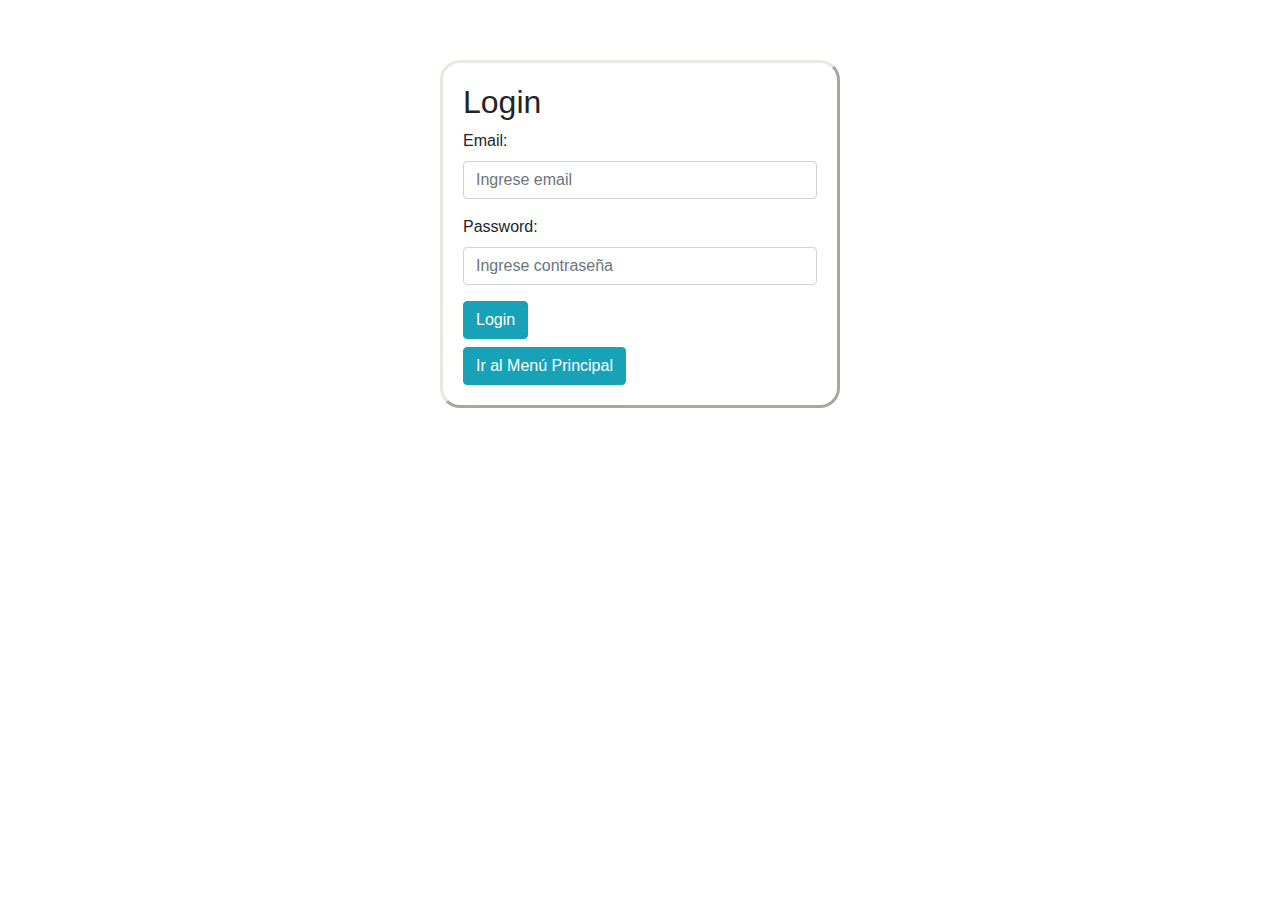
<file: index.html>
<!DOCTYPE html>
<html>
<head>
  <title>Wallet - Login</title>
  <link rel="stylesheet" href="https://maxcdn.bootstrapcdn.com/bootstrap/4.0.0/css/bootstrap.min.css">
  <link rel="stylesheet" href="estilos.css">
</head>
<body>
  <div class="container">
    <h2>Login</h2>
    <form>
      <div class="form-group">
        <label for="email">Email:</label>
        <input type="email" class="form-control" id="email" placeholder="Ingrese email">
      </div>
      <div class="form-group">
        <label for="password" class="font-family:Arial">Password:</label>
        <input type="password" class="form-control" id="password" placeholder="Ingrese contraseña">
      </div>
      <button type="submit" class="btn btn-info mb-2">Login</button>
    </form>
    <a href="menu.html" class="btn btn-info">Ir al Menú Principal</a>
  </div>
</body>
</html>
</file>
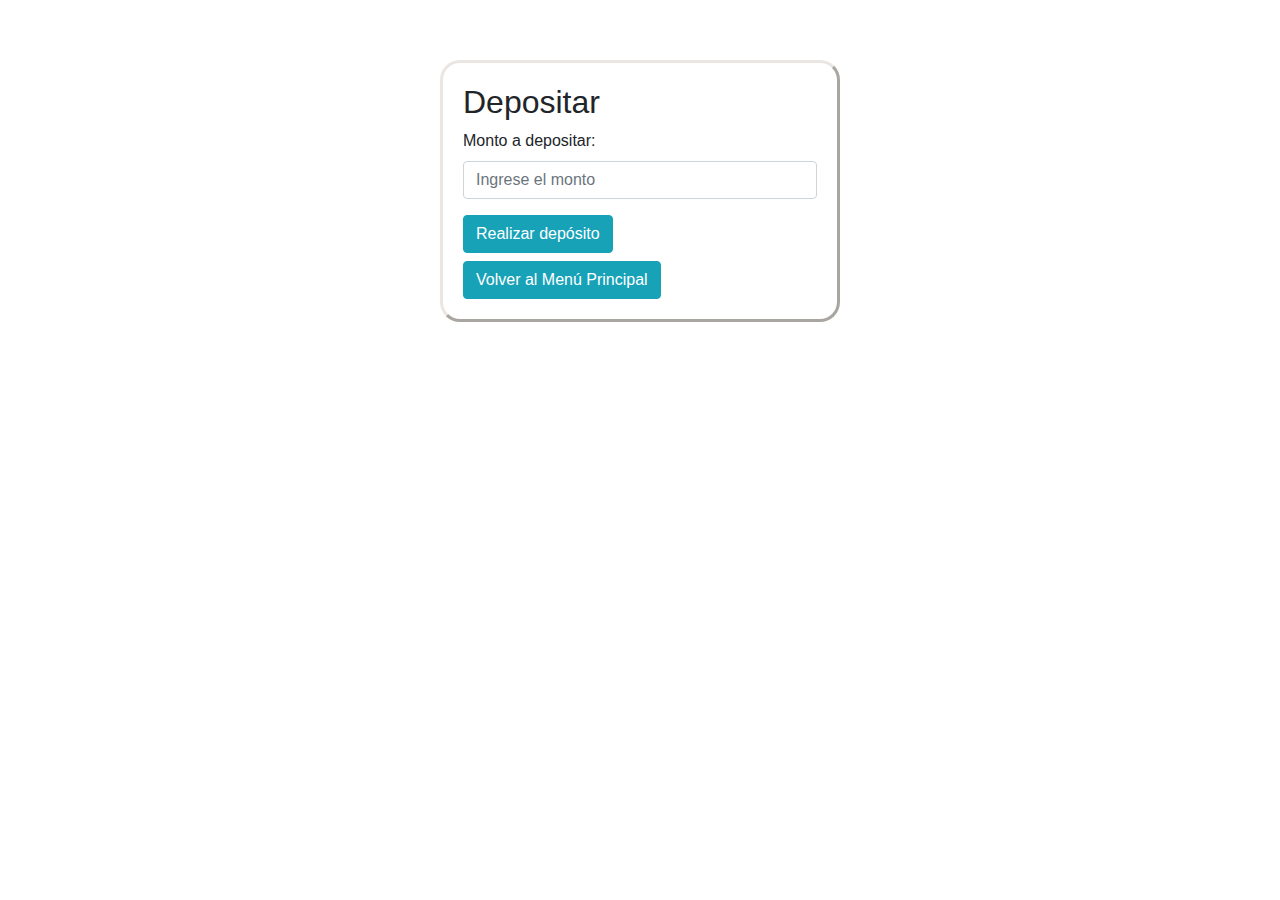
<file: deposit.html>
<!DOCTYPE html>
<html>
<head>
  <title>Wallet - Depositar</title>
  <link rel="stylesheet" href="https://maxcdn.bootstrapcdn.com/bootstrap/4.0.0/css/bootstrap.min.css">
  <link rel="stylesheet" href="estilos.css">
</head>
<body>
  <div class="container">
    <h2>Depositar</h2>
    <form>
      <div class="form-group">
        <label for="depositAmount">Monto a depositar:</label>
        <input type="number" class="form-control" id="depositAmount" placeholder="Ingrese el monto">
      </div>
      <button type="submit" class="btn btn-info mb-2" >Realizar depósito</button>
    </form>

    <a href="menu.html" class="btn btn-info">Volver al Menú Principal</a>
 
  </div>
</body>
</html>
</file>
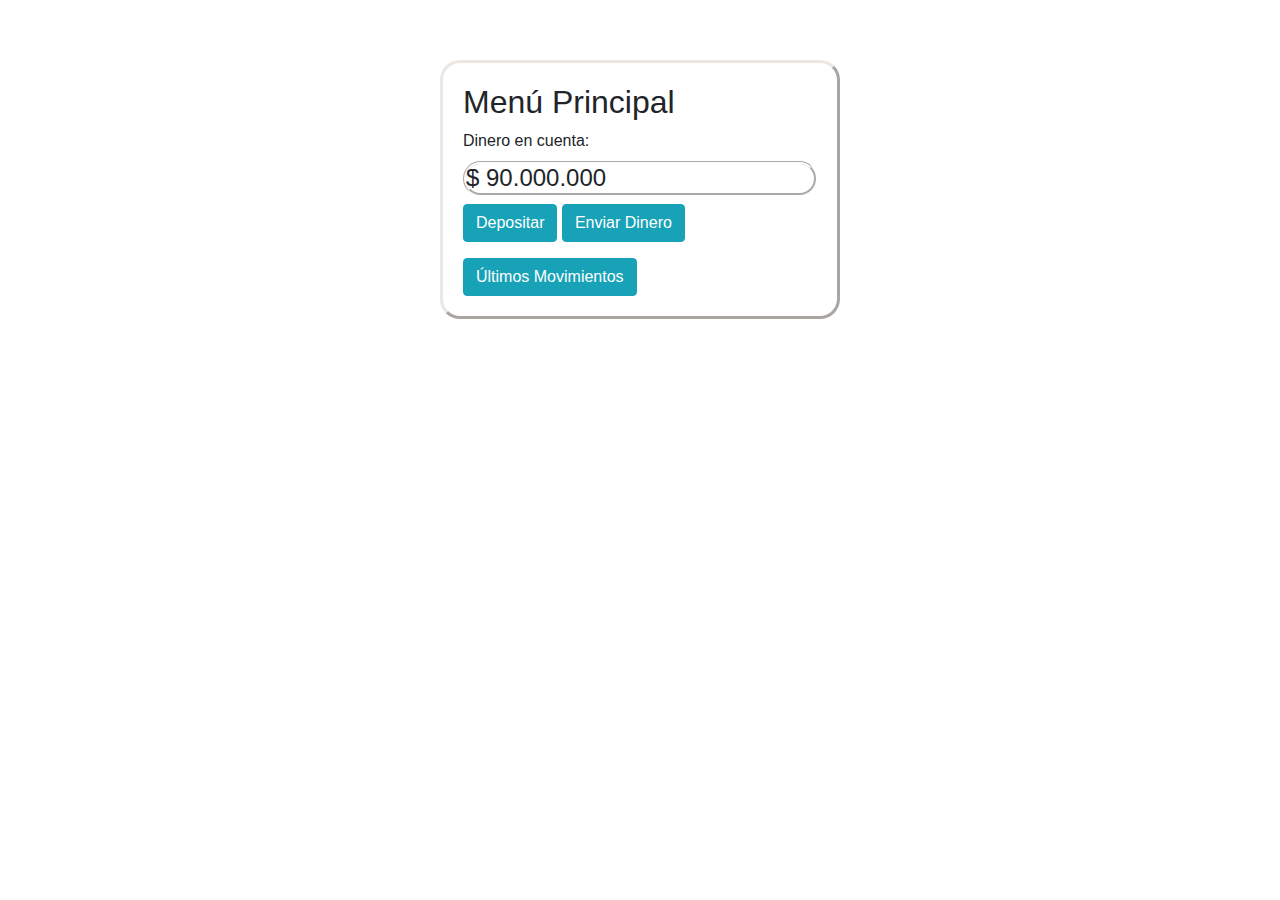
<file: menu.html>
<!DOCTYPE html>
<html lang="es">
<head>
  <title>Wallet - Menú Principal</title>
  <link rel="stylesheet" href="https://maxcdn.bootstrapcdn.com/bootstrap/4.0.0/css/bootstrap.min.css">
  <link rel="stylesheet" href="estilos.css">
</head>
<body>
  <div class="container">
    <h2>Menú Principal</h2>
    <div class="form-group">
      <label for="balance" style="font-family: Arial, Helvetica, sans-serif;">Dinero en cuenta:</label>
      <h4>$ 90.000.000</h4>
    <a href="deposit.html" class="btn btn-info">Depositar</a>
    <a href="sendmoney.html" class="btn btn-info">Enviar Dinero</a>
  </div>
    <a href="transactions.html" class="btn btn-info">Últimos Movimientos</a>
  </div>
</body>
</html>
</file>
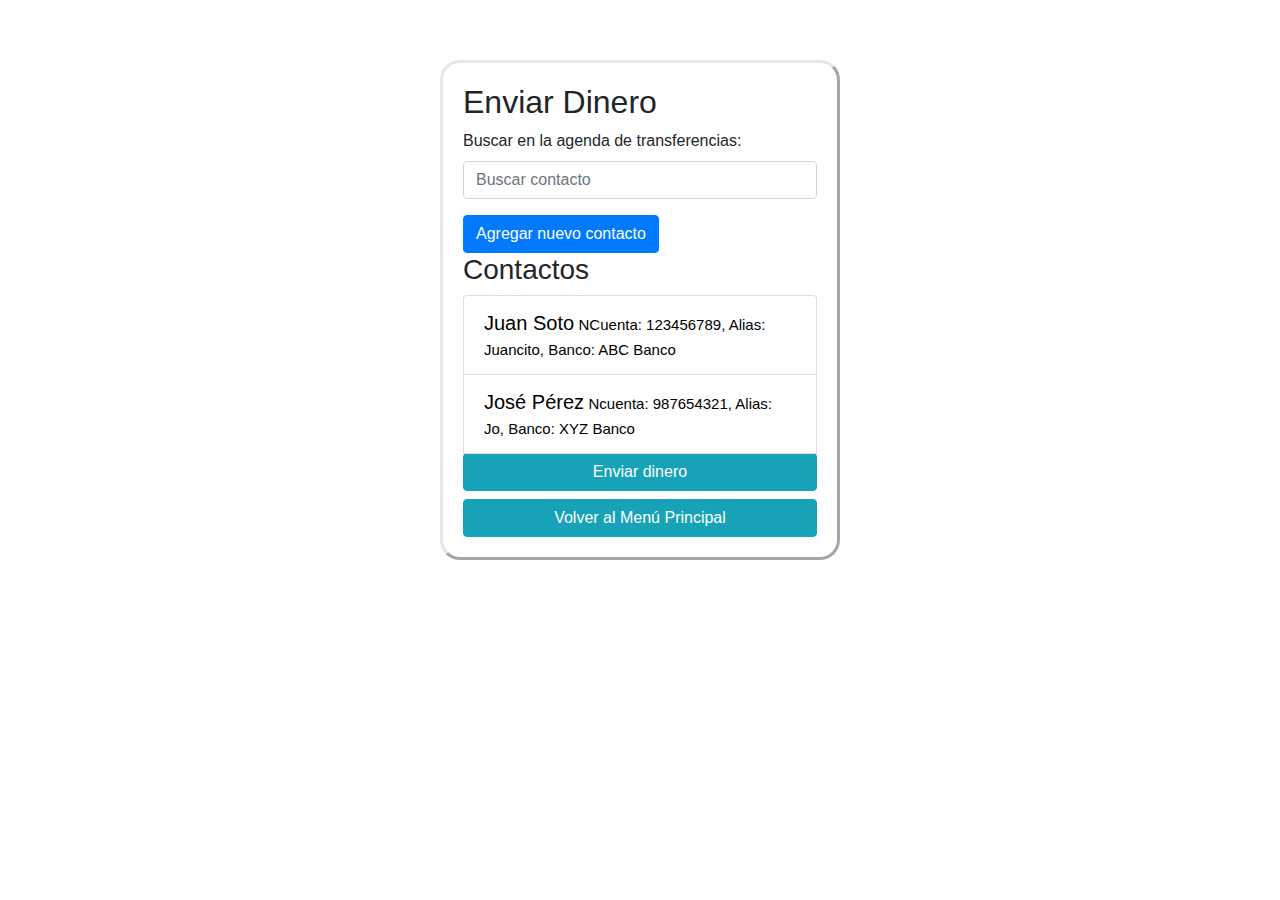
<file: sendmoney.html>
<!DOCTYPE html>
<html>
<head>
  <title>Wallet - Enviar Dinero</title>
  <link rel="stylesheet" href="https://maxcdn.bootstrapcdn.com/bootstrap/4.0.0/css/bootstrap.min.css">
  <link rel="stylesheet" href="estilos.css">
</head>
<body>
  <div class="container">
    <h2>Enviar Dinero</h2>
    <form>
      <div class="form-group">
        <label for="searchContact">Buscar en la agenda de transferencias:</label>
        <input type="text" class="form-control" id="searchContact" placeholder="Buscar contacto">
      </div>
      <button type="submit" class="btn btn-primary">Agregar nuevo contacto</button>
 <h3>Contactos</h3>
  <ul id="contactList" class="list-group">
    <li class="list-group-item">
      <div class="contact-info">
        <span class="contact-name">Juan Soto</span>
        <span class="contact-details">NCuenta: 123456789, Alias: Juancito, Banco: ABC Banco</span>
      </div>
    </li>
    <li class="list-group-item">
      <div class="contact-info">
        <span class="contact-name">José Pérez</span>
        <span class="contact-details">Ncuenta: 987654321, Alias: Jo, Banco: XYZ Banco</span>
      </div>
    </li>
      <button type="submit" class="btn btn-info mb-2">Enviar dinero</button>
    </form>
    <a href="menu.html" class="btn btn-info">Volver al Menú Principal</a>
  </div>
</body>
</html>
</file>
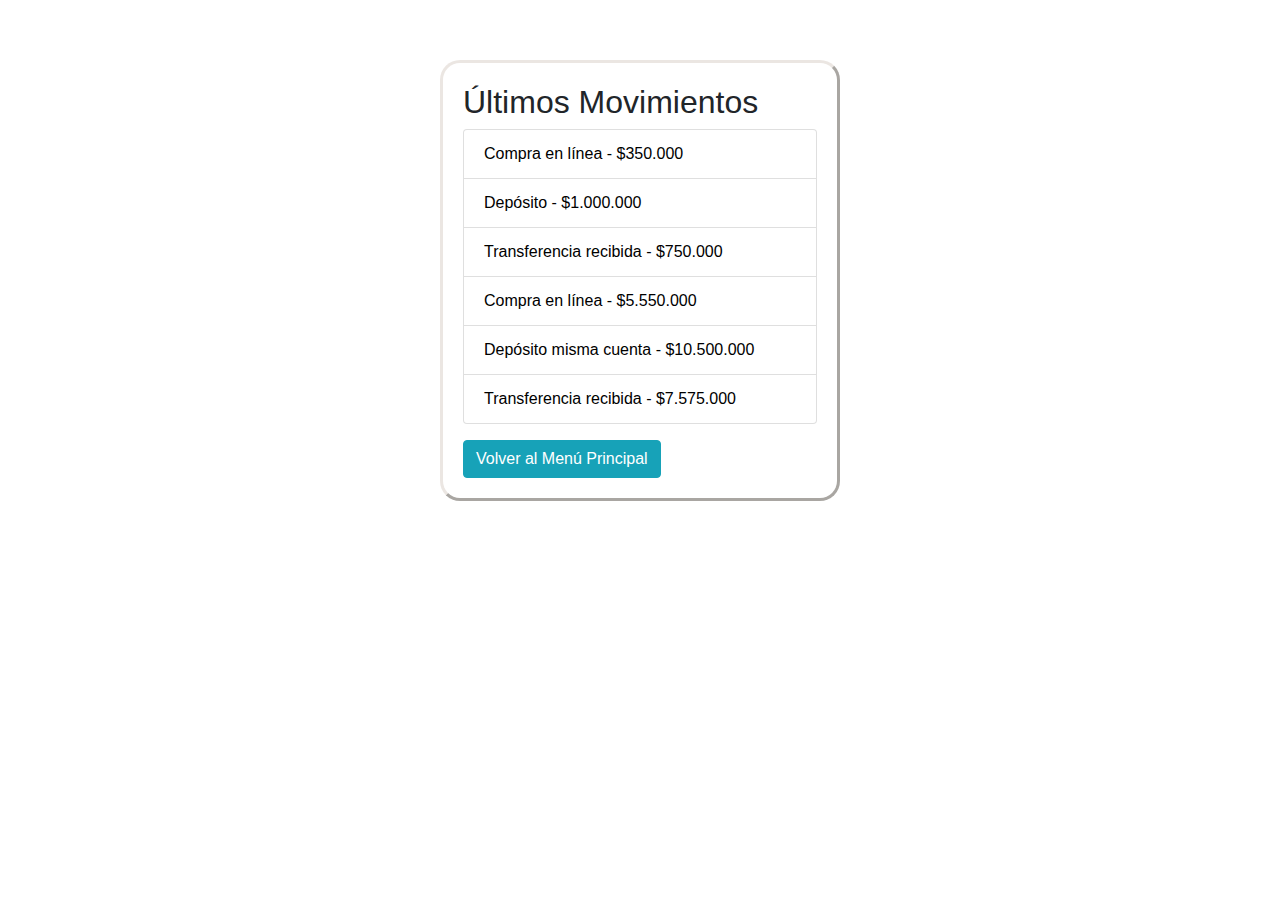
<file: transactions.html>
<!DOCTYPE html>
<html>
<head>
  <title>Wallet - Últimos Movimientos</title>
  <link rel="stylesheet" href="https://maxcdn.bootstrapcdn.com/bootstrap/4.0.0/css/bootstrap.min.css">
  <link rel="stylesheet" href="estilos.css">
</head>
<body>
  <div class="container">
    <h2>Últimos Movimientos</h2>
    <ul class="list-group">
      <li class="list-group-item">Compra en línea - $350.000</li>
      <li class="list-group-item">Depósito - $1.000.000</li>
      <li class="list-group-item">Transferencia recibida - $750.000</li>
      <li class="list-group-item">Compra en línea - $5.550.000</li>
      <li class="list-group-item">Depósito misma cuenta - $10.500.000</li>
      <li class="list-group-item">Transferencia recibida - $7.575.000</li>
    </ul>
    <a href="menu.html" class="btn btn-info mt-3">Volver al Menú Principal</a>
  </div>
</body>
</html>
</file>
<file: estilos.css>
body {
    padding: 60px;
    background-image: url(https://i.pinimg.com/736x/2b/fa/09/2bfa095db7f5cf24eb4401a22ddd1e59.jpg);
  }

  .container {
    max-width: 400px;
    margin: 0 auto;
    border-style: outset;
    padding: 20px;
    border-radius: 20px;
    border-color: rgba(230, 224, 218, 0.788);
  }

  h2 {
    font-family: Arial, Helvetica, sans-serif;
  }

  h3 {
    font-family: Arial, Helvetica, sans-serif;
  }

  h4 {
    border-color: rgb(255, 251, 251);
    border-radius: 32px;
    border-style: groove;
  }

  .list-group-item {
    color: black;
    font-family: Arial, Helvetica, sans-serif;
  }

  .contact-name {
    font-family: Arial, Helvetica, sans-serif;
    font-size: 20px;
  }

  .contact-details {
    font-family: Arial, Helvetica, sans-serif;
    font-size: 15px;
  }
</file>
